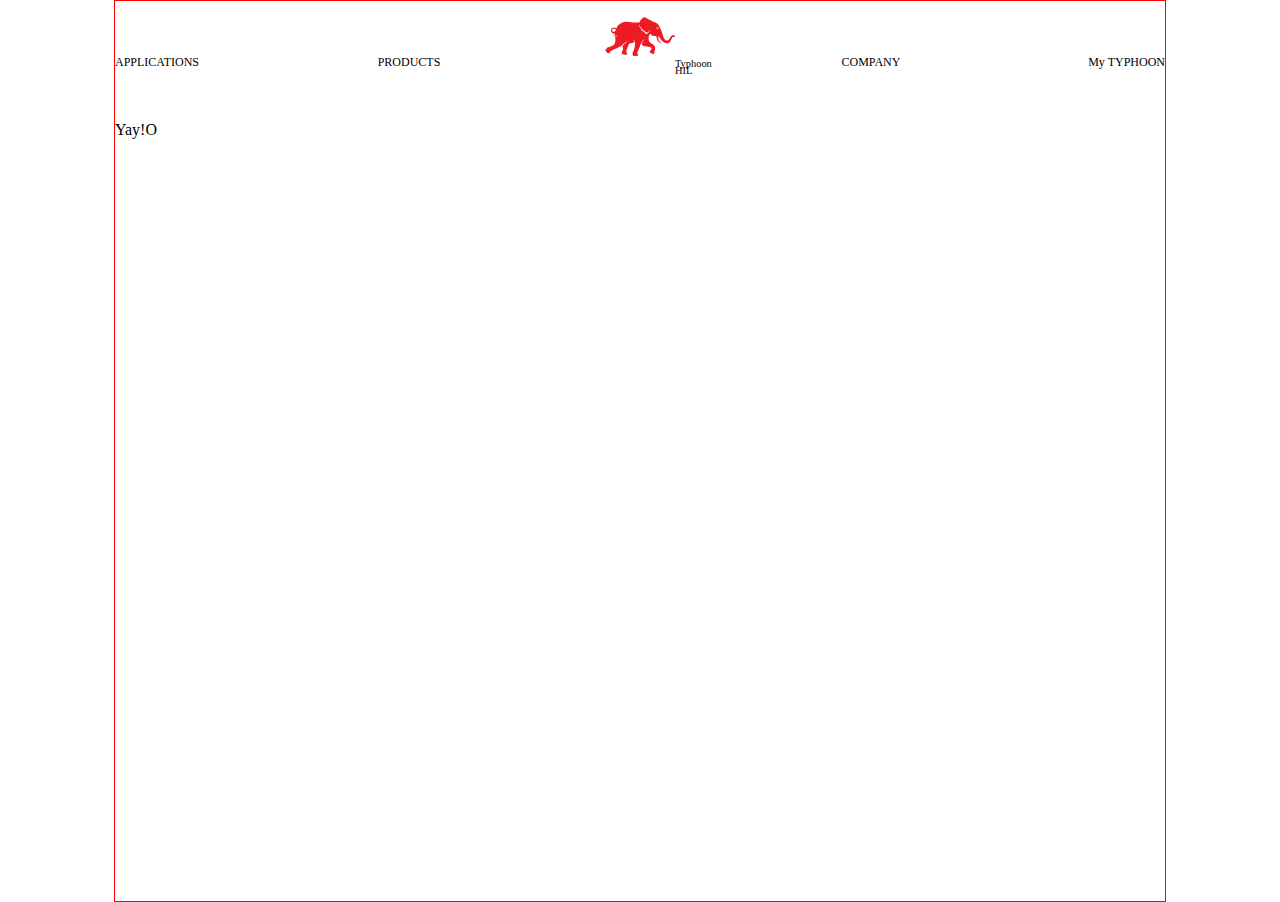
<file: index.html>
<html>
    <head>
        <title>Github</title>
        <script type="text/javascript" src="//fast.fonts.net/jsapi/e16c3c79-fe31-4440-bc00-f55ba5c45598.js"></script>
        <link rel="stylesheet" type="text/css" href="style.css">
    </head>
    <body>
        <div class="container">
        <div class="navigation clearfix">
            <ul class="menu left-menu">
                <li class="menu applications-menu level0">APPLICATIONS</li>
                <li class="menu products-menu level0">PRODUCTS</li>
            </ul>
        <div class="logo clearfix">
            <a href="/" title="Typhoon Hil">
            <img class="logo-img" src="logo.svg" alt="Typhoon HIL">
            <span>Typhoon HIL</span>
            </a>
        </div>
            <ul class="menu right-menu">
                <li class="menu company-menu level0">COMPANY</li>
                <li class="menu mytyphoon-menu level0">My TYPHOON</li>
            </ul>
        </div>
        <div class="content clearfix">
        Yay!O
        </div>
        </div>
    </body>
</html>
</file>
<file: style.css>
* {font-family:"HelveticaNeueETW01-55Rg";font-size:1em;color:#000}
html,body {margin:0;padding:0}
html,body,.container {height:100%}
body{line-height:175%}
body > .container {border:1px solid red}
.navigation {position: relative;float: left;margin-top:15px}
.logo {position: relative;float: left;width: 70px}
.logo > a {font-size: 0.65em;line-height: 0.65em;text-decoration: none}
.logo span {position: absolute;top: 45px}
ul.menu {list-style: none;padding-left: 0}
li.menu.level0 {float: left;font-size: 0.75em;line-height: 1em}
li.menu.products-menu.level0,li.menu.company-menu.level0 {text-align: center}
li.menu.mytyphoon-menu.level0 {text-align: right}
.content {position: relative;margin-top: 40px;float: left;width: 100%}
@media (min-width:1200px) {
    body > .container {width: 1050px;margin: 0 auto}
    ul.menu{position: relative;float: left;width: 490px;margin-top:40px;margin-bottom: 0}
    li.menu.mytyphoon-menu.level0,li.menu.applications-menu.level0 {width: 20%}
    li.menu.products-menu.level0,li.menu.company-menu.level0 {width: 80%}
}
@media (min-width:992px) and (max-width:1199px) {
    body > .container {width: 970px;margin: 0 auto}
}
@media (min-width:768px) and (max-width:991xp) {
    body > .container {width: 710px;margin: 0 auto}
}
@media (min-width:480px) and (max-width:767px) {
    body > .container {width: 480px;margin: 0 auto}
}
@media (max-width:479px) {
    body > .container {width: 360px;margin: 0 auto}
}
</file>
